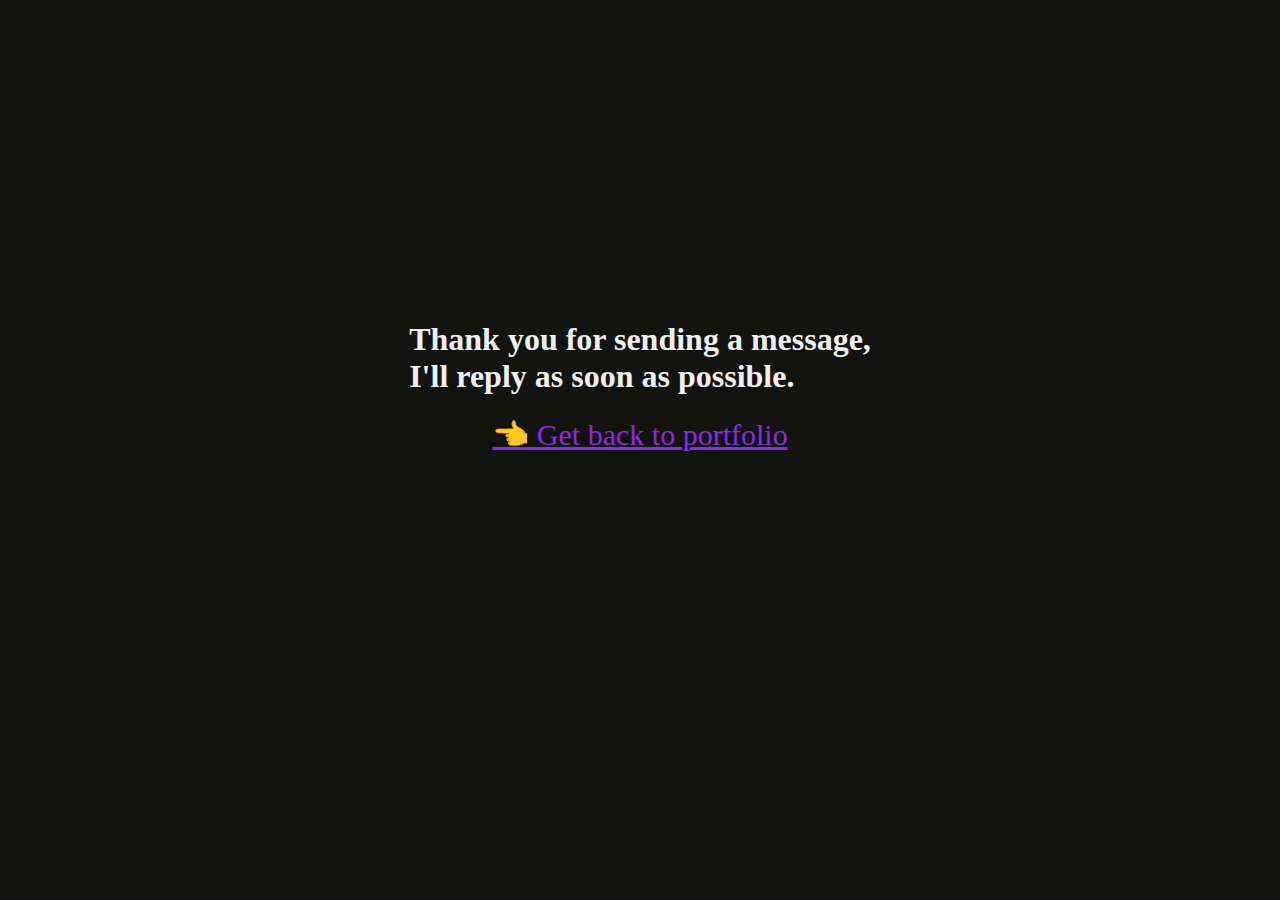
<file: thanks.html>
<!DOCTYPE html>
<html lang="en">
  <head>
    <meta charset="UTF-8" />
    <meta http-equiv="X-UA-Compatible" content="IE=edge" />
    <meta name="viewport" content="width=device-width, initial-scale=1.0" />
    <link rel="stylesheet" href="thanks.css" />
    <title>Thank you!</title>
  </head>
  <body>
    <div class="container">
      <h1>
        Thank you for sending a message, <br />
        I'll reply as soon as possible.
      </h1>
    </div>
    <a href="index.html">👈 Get back to portfolio</a>
  </body>
</html>
</file>
<file: thanks.css>
body {
  background: #131312;
  color: #efefef;
}
.container {
  margin-top: 300px;
  display: flex;
  justify-content: center;
  align-items: center;
}

a {
  display: flex;
  justify-content: center;
  align-items: center;
  color: #8a2be2;
  font-size: 30px;
}
</file>
